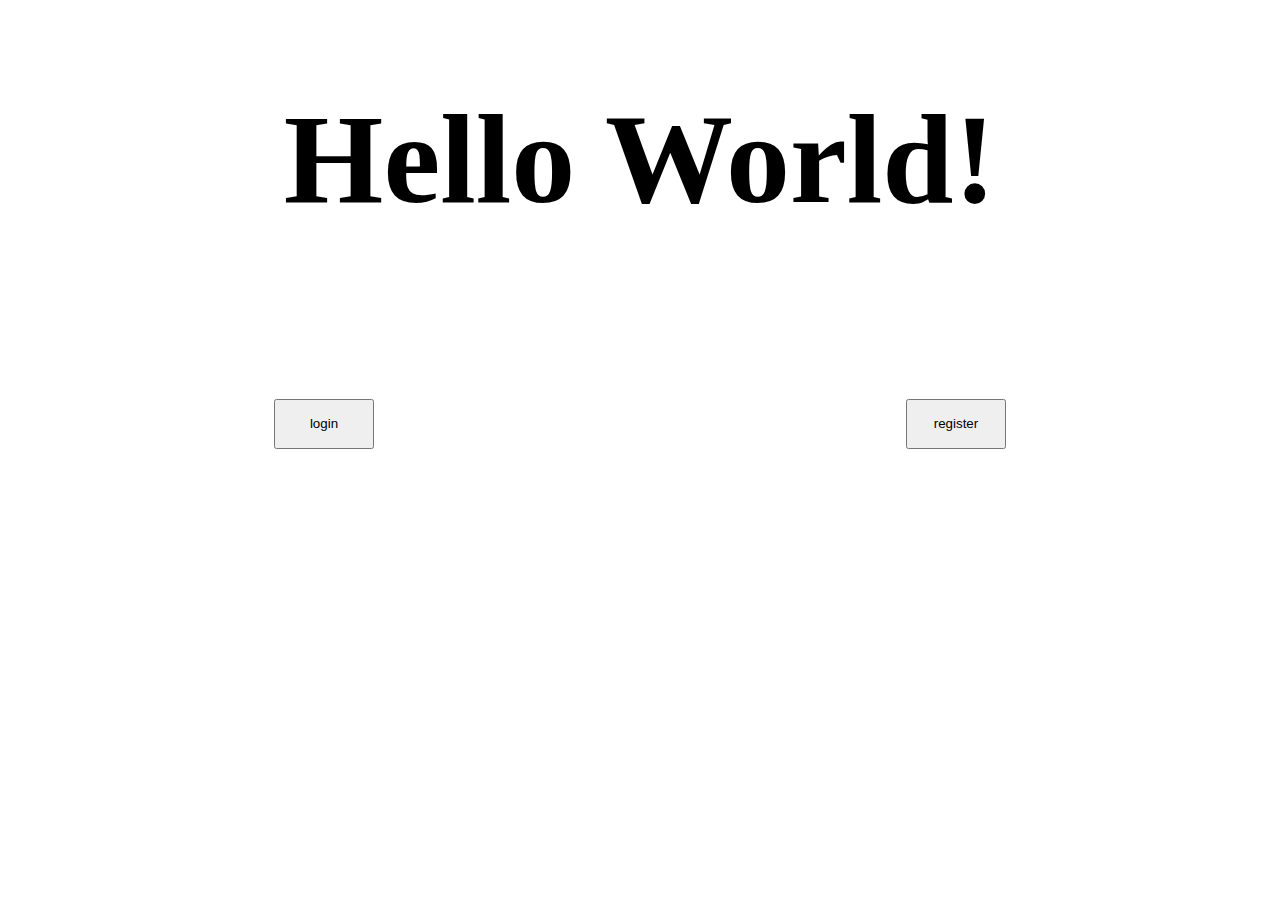
<file: templates/index.html>
<!DOCTYPE html>
<html lang="en">
<head>
    <meta charset="UTF-8">
    <title>Go Web Programming</title>
    <link rel="stylesheet" href="../static/css/index_style.css">
</head>
<body>
    <h1>Hello World!</h1>
    
    <section>
        <a href="/login"><button>login</button></a>
        <a href="/register"><button>register</button></a>
    </section>
</body>
</html>
</file>
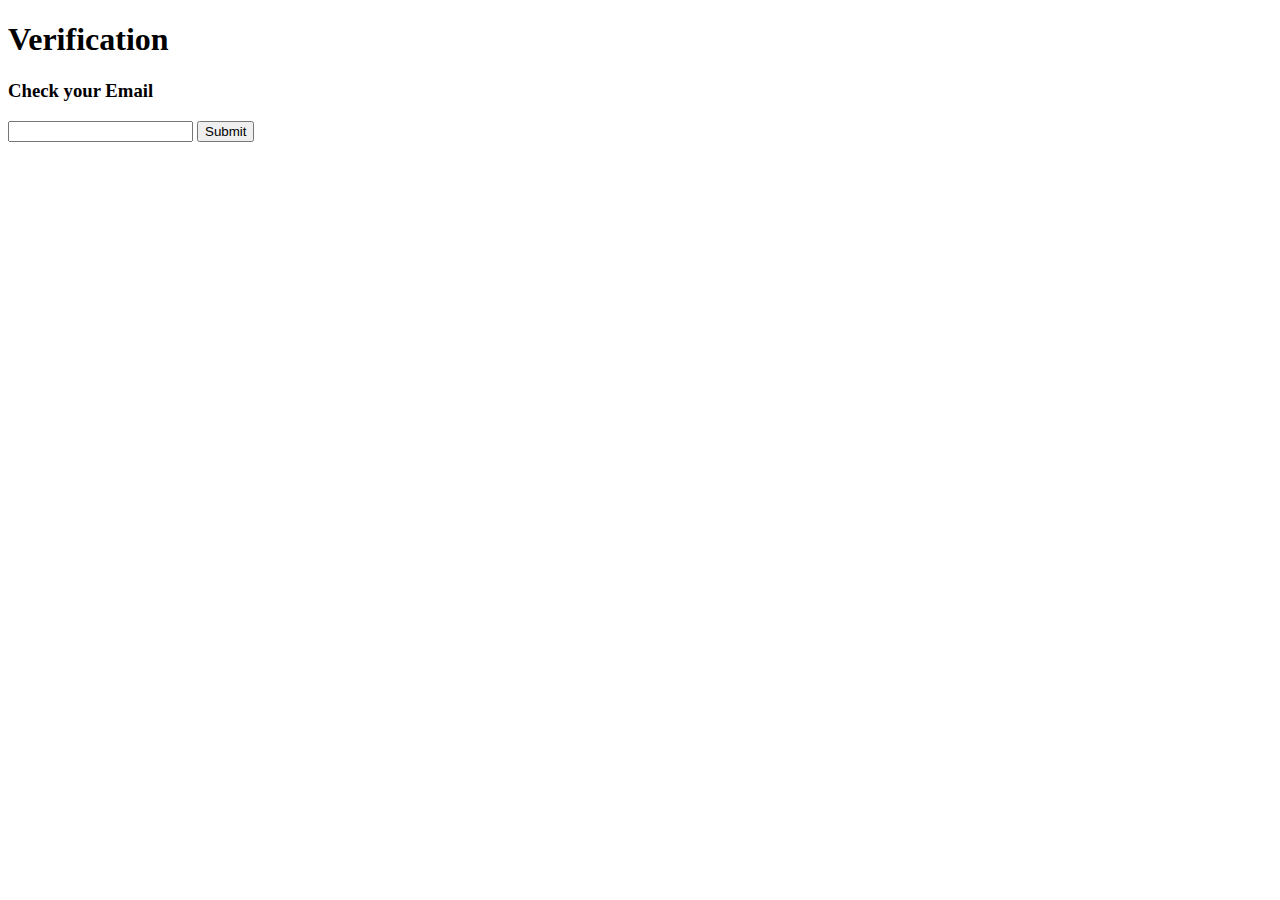
<file: templates/process.html>
<!DOCTYPE html>
<html lang="en">
<head>
    <meta charset="UTF-8">
    <meta http-equiv="X-UA-Compatible" content="IE=edge">
    <meta name="viewport" content="width=device-width, initial-scale=1.0">
    <title>Verify</title>
</head>
<body>
    <h1>Verification</h1>
    <h3>Check your Email</h3>
    <form action="/process_verify" method="post">
        <input type="text" id="ver" name="ver">
        <input type="submit" name="sub" id="sub">
        <div id="timer"></div>
    </form>

    <script>
        var time = 15;
        var min = "";
        var sec = "";
    
        var x = setInterval(function() {
            min = parseInt(time/60); 
            sec = time%60; 
    
            document.getElementById("timer").innerHTML = min + "분" + sec + "초";
            time--;
    
            if (time < 0) {
                clearInterval(x); 
                window.location.href='/timeout';
            }
        }, 1000);
    </script>
</body>
</html>
</file>
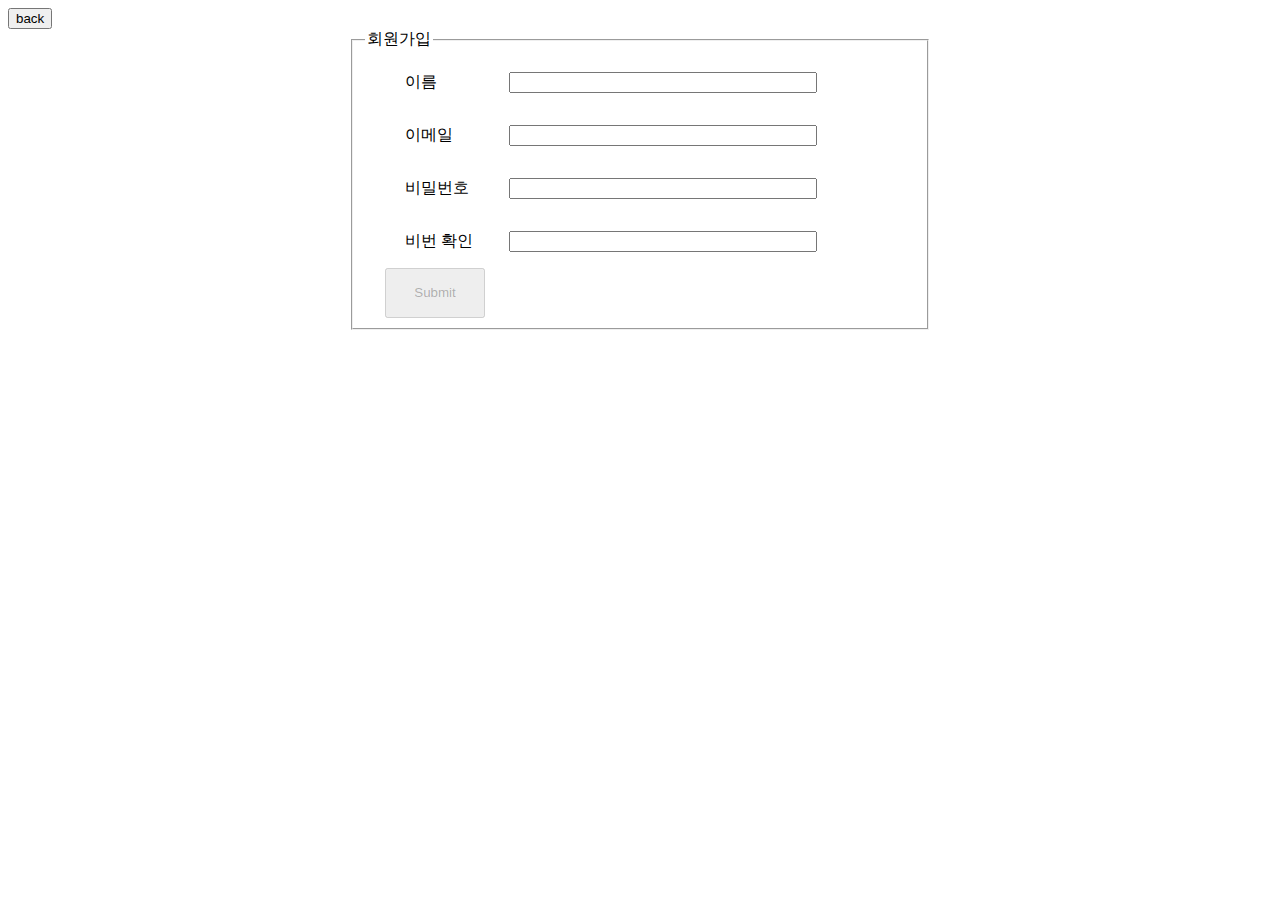
<file: templates/register.html>
<!DOCTYPE html>
<html lang="en">
<head>
    <meta charset="UTF-8">
    <meta http-equiv="X-UA-Compatible" content="IE=edge">
    <meta name="viewport" content="width=device-width, initial-scale=1.0">
    <title>Register</title>
    <link rel="stylesheet" href="../static/css/register_style.css">
</head>
<body>
    <a href="/"><button>back</button></a>
    <form action="/process" method="post">
        <fieldset class="inf">
            <legend>회원가입</legend>
            <li>
                <ul class="cols">
                    <li class="col1">이름</li>
                    <li class="col2"><input type="text" name="name" required></li>
                </ul>
            </li>
            <li>
                <ul class="cols">
                    <li class="col1">이메일</li>
                    <li class="col2"><input type="email" name="email" required></li>
                </ul>
            </li>
            <li>
                <ul class="cols">
                    <li class="col1">비밀번호</li>
                    <li class="col2"><input type="password" name="pwd" required min="3" id="pwd1"></li>
                </ul>
            </li>
            <li>
                <ul class="cols">
                    <li class="col1">비번 확인</li>
                    <li class="col2"><input type="password" id="pwd2" required min="3" max="10"></li>
                    <li><small><strong id="isC"></strong></small></li>
                    
                </ul>
            </li>
            <br>
            <section>
                <input type="submit" id="reg" formmethod="post" disabled="true">
            </section>
        </fieldset>
    </form>

    <script type="text/javascript">
        pwd2.oninput = function isCorrect() {
            let pwd1 = document.getElementById('pwd1').value;
            let pwd2 = document.getElementById('pwd2').value;
            let sub = document.getElementById('reg');

            if(pwd1 != pwd2 || pwd2 == "") {
                isC.innerHTML = "비밀번호가 정확하기 않습니다";
                sub.disabled = true;
            } else if (checkSQLi(pwd1) != null) {
                isC.innerHTML = `허용되지 않은 문자가 있습니다 "${checkSQLi(pwd1)}"`;
                sub.disabled = true;
            } else {
                isC.innerHTML = "비밀번호가 정확합니다.";
                sub.disabled = false;
            }
        }

        pwd1.oninput = function isCorrect() {
            let pwd1 = document.getElementById('pwd1').value;
            let pwd2 = document.getElementById('pwd2').value;
            let sub = document.getElementById('reg');

            if(pwd1 != pwd2 || pwd2 == "") {
                isC.innerHTML = "비밀번호가 정확하기 않습니다";
                sub.disabled = true;
            } else if (checkSQLi(pwd1) != null) {
                isC.innerHTML = `허용되지 않은 문자가 있습니다 "${checkSQLi(pwd1)}"`;
                sub.disabled = true;
            } else {
                isC.innerHTML = "비밀번호가 정확합니다.";
                sub.disabled = false;
            }
        }

        function checkSQLi(pwd) {
            let ch = ['\'', '\"', '<', '>', '=', '%']
            for (var j = 0; j < ch.length; j++) {
                if (pwd.includes(ch[j])) {
                    return ch[j]
                }
            }
            return null
        }
    </script>
</body>
</html>
</file>
<file: static/css/index_style.css>
h1 {
    font-size: 10vw;
    text-align: center;
}

section { 
    padding-top: 5rem; 
    display: flex; 
    justify-content: space-around; 
}

button {
    width: 100px;
    height: 50px;
}
</file>
<file: static/css/register_style.css>
input {
    margin-left: 20px;
    width: 40px;
}

fieldset {
    width: 550px;
    margin: 0 auto;
}

label:hover {
    cursor: pointer;
}

li {              			
    display:inline-block;
}

.col1 {					 
    width:80px;					
    text-align: left;
}

.inf input {
    width: 300px;
}

.isOrder {
    align-items: center;
}

#reg {
    width: 100px;
    height: 50px;
}
</file>
